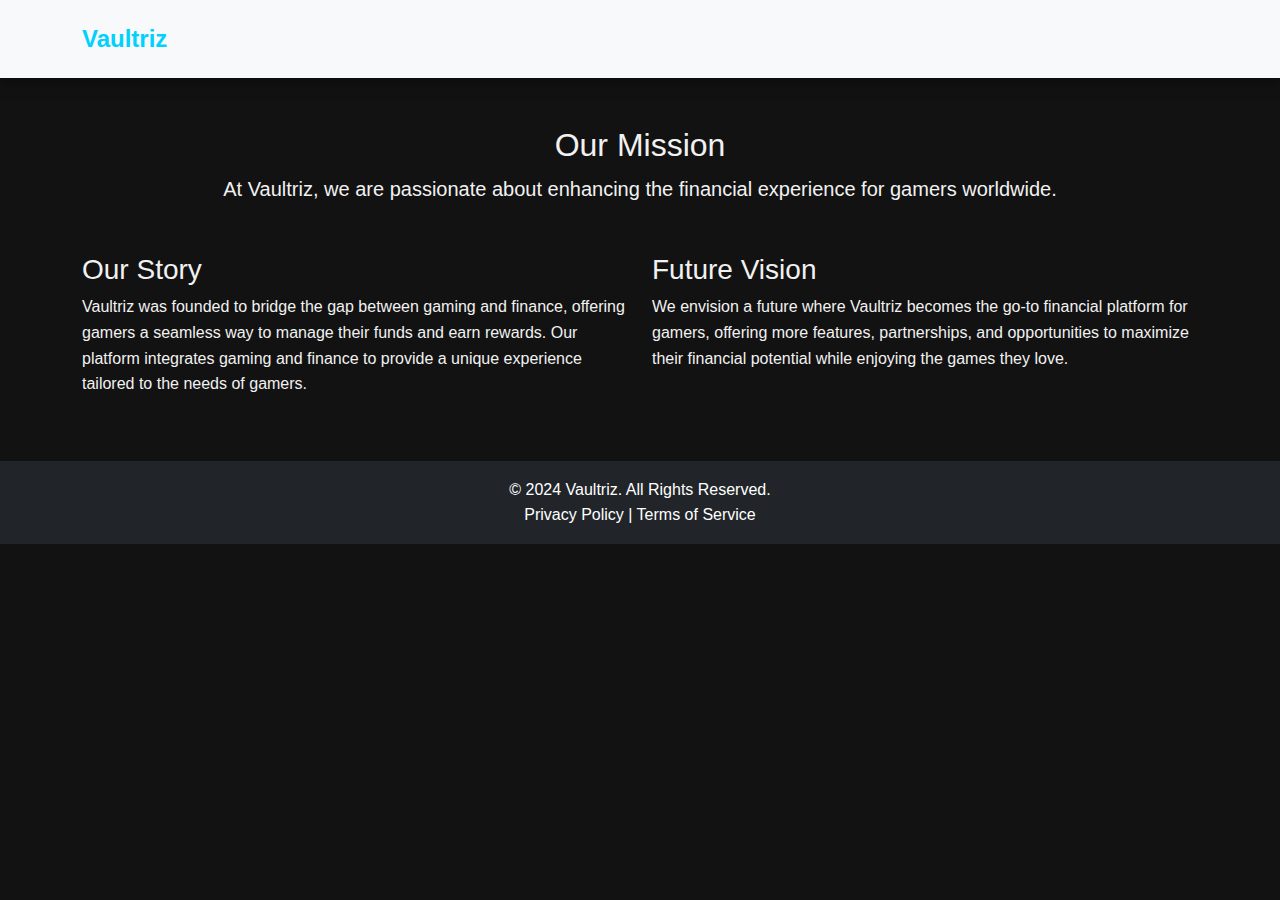
<file: pages/about.html>
<!DOCTYPE html>
<html lang="en">
<head>
    <meta charset="UTF-8">
    <meta name="viewport" content="width=device-width, initial-scale=1.0">
    <title>About Us - Vaultriz</title>
    <link rel="stylesheet" href="https://stackpath.bootstrapcdn.com/bootstrap/5.3.0/css/bootstrap.min.css">
    <link rel="stylesheet" href="styles.css">
</head>
<body>

    <!-- Header -->
    <nav class="navbar navbar-expand-lg navbar-light bg-light">
        <div class="container">
            <a class="navbar-brand" href="index.html">Vaultriz</a>
        </div>
    </nav>

    <!-- About Us Content -->
    <section class="about-section py-5">
        <div class="container">
            <h2 class="text-center">Our Mission</h2>
            <p class="lead text-center">At Vaultriz, we are passionate about enhancing the financial experience for gamers worldwide.</p>
            <div class="row mt-5">
                <div class="col-md-6">
                    <h3>Our Story</h3>
                    <p>Vaultriz was founded to bridge the gap between gaming and finance, offering gamers a seamless way to manage their funds and earn rewards. Our platform integrates gaming and finance to provide a unique experience tailored to the needs of gamers.</p>
                </div>
                <div class="col-md-6">
                    <h3>Future Vision</h3>
                    <p>We envision a future where Vaultriz becomes the go-to financial platform for gamers, offering more features, partnerships, and opportunities to maximize their financial potential while enjoying the games they love.</p>
                </div>
            </div>
        </div>
    </section>

    <!-- Footer -->
    <footer class="bg-dark text-white text-center py-3">
        <div class="container">
            <p>&copy; 2024 Vaultriz. All Rights Reserved.</p>
            <p><a href="privacy.html" class="text-white">Privacy Policy</a> | <a href="terms.html" class="text-white">Terms of Service</a></p>
        </div>
    </footer>

    <script src="https://cdn.jsdelivr.net/npm/bootstrap@5.3.0/dist/js/bootstrap.bundle.min.js"></script>
</body>
</html>
</file>
<file: pages/styles.css>
/* General Styling */
body {
    font-family: 'Nunito', sans-serif;
    background-color: #121212;
    color: #f1f1f1;
    margin: 0;
    padding: 0;
    line-height: 1.6;
}

/* Navbar */
.navbar {
    background-color: rgba(27, 27, 27, 0.85);
    padding: 15px 0;
    box-shadow: 0 2px 15px rgba(0, 0, 0, 0.5);
    transition: background-color 0.3s ease;
}

.navbar-brand {
    font-family: 'Orbitron', sans-serif;
    font-weight: 600;
    font-size: 1.5rem;
    color: #00d1ff;
}

.navbar-nav .nav-item {
    margin-right: 20px;  /* Adds space between each nav item */
}

.navbar-nav .nav-link {
    font-weight: 600;
    color: #f1f1f1 !important;
    transition: color 0.3s ease;
}

.navbar-nav .nav-link:hover {
    color: #00d1ff !important;
}

.navbar-nav .btn {
    background: linear-gradient(90deg, #00d1ff, #00ffab);
    border: none;
    padding: 10px 24px;
    font-weight: 600;
    border-radius: 50px;
    transition: background-color 0.3s ease;
}

.navbar-nav .btn:hover {
    background-color: #00ffab;
}

/* Hero Section */
.hero-section {
    background: linear-gradient(135deg, #1b1b1b 0%, #000000 100%);
    height: 100vh;
    color: #fff;
    display: flex;
    align-items: center;
    justify-content: center;
    text-align: center;
    padding: 0 20px;
}

.hero-section h1 {
    font-family: 'Orbitron', sans-serif;
    font-size: 3.5rem;
    font-weight: 700;
    line-height: 1.2;
    color: #00d1ff;
    text-shadow: 0 0 15px rgba(0, 0, 0, 0.7);
}

.text-glow {
    color: #00d1ff;
    text-shadow: 0 0 20px #00d1ff, 0 0 30px #00d1ff;
}

.hero-section .btn {
    font-size: 1.2rem;
    padding: 12px 36px;
    background: linear-gradient(90deg, #00d1ff, #00ffab);
    color: #fff;
    border: none;
    border-radius: 50px;
    transition: background-color 0.3s ease;
}

.hero-section .btn:hover {
    background-color: #00ffab;
}

/* Features Section */
#features {
    padding: 80px 20px;
    background-color: #1b1b1b;
}

#features h2 {
    font-family: 'Orbitron', sans-serif;
    font-size: 2.5rem;
    font-weight: 700;
    margin-bottom: 40px;
    color: #00d1ff;
    text-align: center;
    text-shadow: 0 0 10px rgba(0, 0, 0, 0.5);
}

.feature-box {
    background-color: #222;
    padding: 30px;
    border-radius: 10px;
    box-shadow: 0 5px 20px rgba(0, 0, 0, 0.5);
    border: 2px solid transparent;
    background-clip: padding-box;
    transition: transform 0.3s ease, box-shadow 0.3s ease;
    text-align: center;
    display: flex;
    flex-direction: column;
    justify-content: center;
    height: 100%;
}

.feature-box:hover {
    transform: translateY(-5px);
    box-shadow: 0 10px 30px rgba(0, 0, 0, 0.7);
    border-image: linear-gradient(to right, #00d1ff, #00ffab) 1;
}

.icon i {
    font-size: 3rem;
    margin-bottom: 20px;
}

.text-glow-primary {
    color: #00d1ff;
    text-shadow: 0 0 15px #00d1ff;
}

.text-glow-success {
    color: #00ffab;
    text-shadow: 0 0 15px #00ffab;
}

.text-glow-danger {
    color: #ff5757;
    text-shadow: 0 0 15px #ff5757;
}

/* About Us Section */
#about {
    padding: 80px 20px;
    background-color: #f9f9f9;
    color: #333;
}

#about h2 {
    font-family: 'Orbitron', sans-serif;
    font-size: 2.5rem;
    font-weight: 700;
    margin-bottom: 40px;
    color: #00d1ff;
    text-align: center;
}

.about-card {
    transition: transform 0.3s ease, box-shadow 0.3s ease;
    height: 100%;
}

.about-card:hover {
    transform: translateY(-5px);
    box-shadow: 0 10px 30px rgba(0, 0, 0, 0.1);
}

#about h3 {
    font-size: 1.8rem;
    font-weight: 600;
    margin-bottom: 15px;
    color: #333;
}

#about p.lead {
    font-size: 1rem;
    color: #555;
    line-height: 1.8;
}

/* Enhanced Waitlist Section */
#waitlist {
    padding: 80px 20px;
    background: linear-gradient(135deg, #1b1b1b 0%, #282828 100%);
    color: #fff;
    text-align: center;
}

.bg-waitlist-gradient {
    background-image: url('waitlist-bg.jpg');
    background-size: cover;
    background-position: center;
    position: relative;
    z-index: 1;
}

#waitlist h2 {
    font-family: 'Orbitron', sans-serif;
    font-size: 2.5rem;
    font-weight: 700;
    margin-bottom: 20px;
    color: #00d1ff;
    text-shadow: 0 0 10px rgba(0, 0, 0, 0.5);
}

#waitlist form input[type="email"] {
    padding: 12px;
    border-radius: 50px;
    background-color: rgba(222, 209, 209, 0.8);
    color: #fff;
    border: 1px solid transparent;
    transition: border-color 0.3s ease;
}

#waitlist form input[type="email"]:focus {
    border-color: #00d1ff;
}

#waitlist form button {
    border-radius: 50px;
    background-color: #00d1ff;
    color: #fff;
    border: none;
    padding: 12px 30px;
    transition: background-color 0.3s ease;
    box-shadow: 0 8px 20px rgba(0, 0, 0, 0.3);
}

#waitlist form button:hover {
    background-color: #00ffab;
}

/* Footer */
footer {
    background-color: #000;
    color: #f1f1f1;
    padding: 40px 0;
}

footer p {
    margin: 0;
}

footer a {
    color: #f1f1f1;
    text-decoration: none;
    transition: color 0.3s ease;
}

footer a:hover {
    color: #00d1ff;
}
</file>
